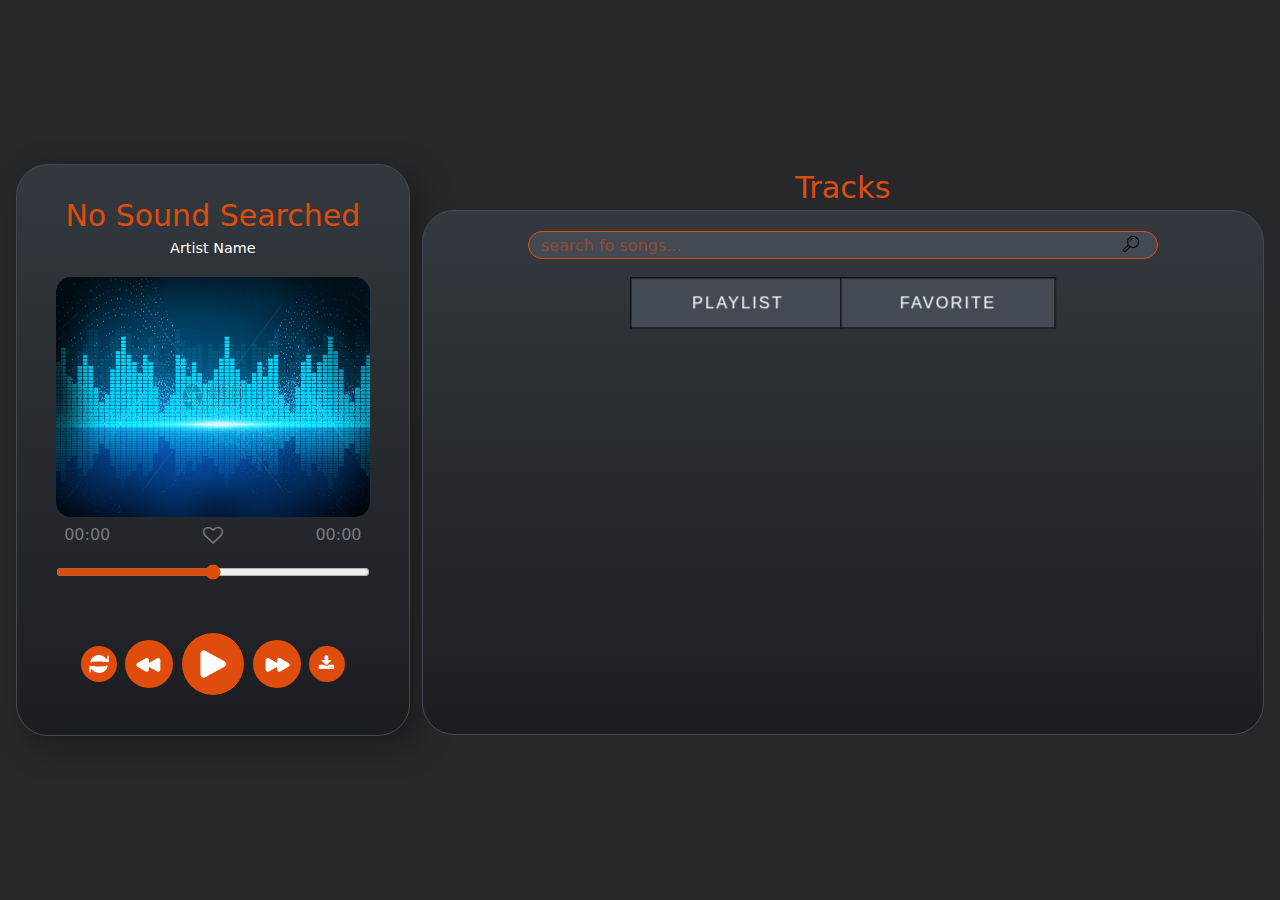
<file: index.html>
<!DOCTYPE html>
<html lang="en">
<head>
    <meta charset="UTF-8">
    <meta name="viewport" content="width=device-width, initial-scale=1.0">
    <link rel="stylesheet" href="css/output.css">
    <link rel="stylesheet" href="css/master.css">
    <link rel="stylesheet" href="icon/fontello-a681ed45/css/fontello.css">
    <link rel="stylesheet" href="icon/fontello-24a8be78/css/fontello.css">
    <link rel="stylesheet" href="icon/fontello-5bd95c42/css/fontello.css">

    <title>Document</title>
</head>
<body class="m-0 p-0">
    <main class="w-full min-h-[100vh] bg-[#26282B] py-2 gap-3 lg:p-4 flex flex-col lg:flex-row items-center justify-center">
                               <!--////////////// song div ///////////////-->
        <section class="h-[80vh] shadowColor w-11/12  lg:w-[460px] lg:h-[572px] rounded-[2em] bg-gradient-to-b from-greyLight-Gradient to-greyDark-Gradient border border-greyLight-Border border-1px border-solid ">
            <!-- track detail -->
             <div class="h-2/12  w-full flex flex-col items-center justify-end">
                <h1 id="songName" class=" text-[30px] font-medium text-primery">No Sound Searched</h1>
                <h3 id="singerName" class="text-white text-[0.9rem] ">Artist Name</h3>
             </div>
             <!-- track cover -->
              <div class="w-full h-6/12 gap-2  flex flex-col justify-end items-center">
                <!-- cover -->
                <img id="musicCover" class="w-[80%] h-[15rem] bg-red-600 rounded-[15px]" src="img/6761.jpg_wh1200.jpg" alt="">
                <!-- time of track -->
                 <div class="w-[80%] h-[20px] px-2 flex items-center justify-between">
                    <h4 id="currentTimeEl" class="text-subtitle-color text">00:00</h4>
                    <!-- favorite heart -->
                    <i id="heart" class="text-[20px] cursor-pointer text-subtitle-color icon-heart-empty"></i>
                    <h4 id="durationEl" class="text-subtitle-color text">00:00</h4>
                 </div>
              </div>
              <!-- track navbar -->
              <div class="w-full h-[35px]  flex justify-center items-end  ">
                <input id="progressBar" class="w-[80%]  cursor-pointer rounded-lg accent-primery" type="range">
              </div>
              <!-- track control -->
               <div class="w-full h-4/12 flex justify-center items-start pt-10">
                 <div class="w-[80%] h-7/12 flex   justify-center items-center gap-2">
                    <!-- repeat btn -->
                    <button id="repeatBTN" class="hover:bg-[#df4b0ccd] duration-500  cursor-pointer  flex justify-center items-center text-white w-9 h-9 rounded-full  bg-primery bg-[#1b1d21] ">
                        <svg id="repIcon" xmlns="http://www.w3.org/2000/svg" fill="white" viewBox="0 0 24 24" stroke-width="1.5" stroke="white" class="size-6"><path stroke-linecap="round" stroke-linejoin="round" d="M16.023 9.348h4.992v-.001M2.985 19.644v-4.992m0 0h4.992m-4.993 0 3.181 3.183a8.25 8.25 0 0 0 13.803-3.7M4.031 9.865a8.25 8.25 0 0 1 13.803-3.7l3.181 3.182m0-4.991v4.99"></path></svg>
                         <!-- <i class="  icon-cw"></i> -->
                    </button>
                    <!-- prec btn -->
                    <button id="prevBtn" class="hover:bg-[#df4b0ccd] duration-500  cursor-pointer  flex justify-center items-center text-white w-12 h-12 rounded-full  bg-primery bg-[#1b1d21] ">
                        <svg xmlns="http://www.w3.org/2000/svg" fill="white" viewBox="0 0 24 24" stroke-width="1.5" stroke="currentColor" class="size-7"><path stroke-linecap="round" stroke-linejoin="round" d="M21 16.811c0 .864-.933 1.406-1.683.977l-7.108-4.061a1.125 1.125 0 0 1 0-1.954l7.108-4.061A1.125 1.125 0 0 1 21 8.689v8.122ZM11.25 16.811c0 .864-.933 1.406-1.683.977l-7.108-4.061a1.125 1.125 0 0 1 0-1.954l7.108-4.061a1.125 1.125 0 0 1 1.683.977v8.122Z"></path></svg>
                    </button>
                    <!-- play btn -->
                    <button id="playbtn" class="hover:bg-[#df4b0ccd] duration-500 cursor-pointer w-16 h-16 rounded-full border  border-[#1b1d21] text-white justify-center bg-primery items-center flex ">
                        <svg xmlns="http://www.w3.org/2000/svg" fill="white" viewBox="0 0 24 24" stroke-width="1.5" stroke="currentColor" class="size-10"><path stroke-linecap="round" stroke-linejoin="round" d="M5.25 5.653c0-.856.917-1.398 1.667-.986l11.54 6.347a1.125 1.125 0 0 1 0 1.972l-11.54 6.347a1.125 1.125 0 0 1-1.667-.986V5.653Z"></path></svg>
                    </button>
                    <!-- next btn -->
                    <button id="nextBtn" class="hover:bg-[#df4b0ccd] duration-500 cursor-pointer flex justify-center items-center text-white w-12 h-12 rounded-full  bg-primery bg-[#1b1d21] ">
                        <svg xmlns="http://www.w3.org/2000/svg" fill="white" viewBox="0 0 24 24" stroke-width="1.5" stroke="currentColor" class="size-7"><path stroke-linecap="round" stroke-linejoin="round" d="M3 8.689c0-.864.933-1.406 1.683-.977l7.108 4.061a1.125 1.125 0 0 1 0 1.954l-7.108 4.061A1.125 1.125 0 0 1 3 16.811V8.69ZM12.75 8.689c0-.864.933-1.406 1.683-.977l7.108 4.061a1.125 1.125 0 0 1 0 1.954l-7.108 4.061a1.125 1.125 0 0 1-1.683-.977V8.69Z"></path></svg>
                    </button>
                    <!-- downloed btn -->
                    <button id="downloedBTN" class="hover:bg-[#df4b0ccd] duration-500 cursor-pointer flex justify-center items-center text-white w-9 h-9 rounded-full  bg-primery bg-[#1b1d21] ">
                        <i class=" text-white icon-download"></i>
                    </button>
                    
                </div>
               </div>
        </section>
                               <!--////////////// playlist div ///////////////-->

        <section class="w-11/12 lg:w-[985px] h-full lg:h-[570px] ">
            <!-- titele -->
            <div class="hidden w-full h-[45px]  lg:flex justify-center items-start"><h1 class="text-[1.9rem] text-primery ">Tracks</h1></div>
            <!-- section -->
             <div id="playListSec" class="w-full  h-[1100px] lg:h-[525px] flex flex-col rounded-[2em] bg-gradient-to-b from-greyLight-Gradient to-greyDark-Gradient border border-greyLight-Border border-1px border-solid  overflow-x-hidden overflow-hidden lg:overflow-y-scroll  ">
                <div class="w-full  flex flex-col justify-center items-center gap-4">
                    <!-- search bar -->
                     <div class="w-10/12 lg:w-9/12 h-7 bg-greyLight-Border flex border-[1px] border-primery rounded-[15px] mt-5">
                        <input id="inp" class="w-11/12 ps-3 h-full text-primery rounded-[15px]" type="search" placeholder="search fo songs...">
                        <div class="w-1/12 h-full flex justify-center items-center cursor-pointer ">
                            <i class=" icon-search-1"></i>
                        </div>
                     </div>
                     <!-- playlist and favorite menu -->
                      <div class="w-8/12 lg:w-6/12 h-10 my-2 rounded-[15px] items-center justify-between bg-greyLight-Border flex ">
                         <div class="tt playListBtn *:lg:text-[22px] *:text-[12px]" href="#">
                            <span class="lg:text-[22px] text-[12px]" >PlayList</span>
                            <span class="lg:text-[22px] text-[12px]" >PlayList</span>
                            <span class="lg:text-[22px] text-[12px]" >PlayList</span>
                            <span class="lg:text-[22px] text-[12px]" >PlayList</span>
                          </div>
                          <!-- ///// -->
                          <div id="showFavorites" class="tt favoriteSec lg:text-[22px] text-[12px]"" href="#">
                            <span   class="lg:text-[22px]= text-[12px]">Favorite</span>
                            <span   class="lg:text-[22px]= text-[12px]">Favorite</span>
                            <span   class="lg:text-[22px]= text-[12px]">Favorite</span>
                            <span   class="lg:text-[22px]= text-[12px]">Favorite</span>
                          </div>
                        <!-- <div class="h-full w-1/2 flex justify-center items-center text-white text-[20px] lg:text-2xl font-black border-e-1 transition-all  hover:bg-gray-600 hover:rounded-[15px] ">PlayList</div>
                        <div id="favoriteBtn" class="h-full w-1/2 flex justify-center items-center text-white text-[20px] lg:text-2xl font-black border-s-1 transition-all  hover:bg-gray-600 hover:rounded-[15px]">Favorite <i id="favIcon" class=" icon-heart-empty"></i></div> -->
                        </div>
                      <!-- playList -->
                      <div id="playList" class="w-10/12  lg:w-6/12 h-[500px] flex flex-col items-center ">
                        <!-- <div class="w-full h-16 cursor-pointer overflow-hidden border-b-[1px] border-b-subtitle-color flex items-center justify-between px-2">
                            <div class="w-[300px] flex items-center lg:gap-4 gap-2 h-[50px]">
                                <figure class="h-[40px] w-[40px] lg:h-[50px] lg:w-[50px] bg-blue-400 object-cover"><img class="w-full h-full object-cover" src="${val.avatar}" alt=""></figure>
                                <div class="h-full w-fit flex flex-col *:text-text-color">
                                    <h2 class="font-bold text-[14px] lg:text-[16px]">${val.name}</h2>
                                    <h4 class="text-[14px] lg:text-[16px]">${val.author}</h4>
                                </div>
                            </div>
                            <span class="text-text-color text-[13px] lg:text-[15px] ">${val.time}</span>
                        </div>
                         -->


                        
                      </div>
                      

                </div>

             </div>

        </section>
        <audio id="audio" src=""></audio>

    </main>

    
</body>
<script src="js/main.js">
</script>
</html>
</file>
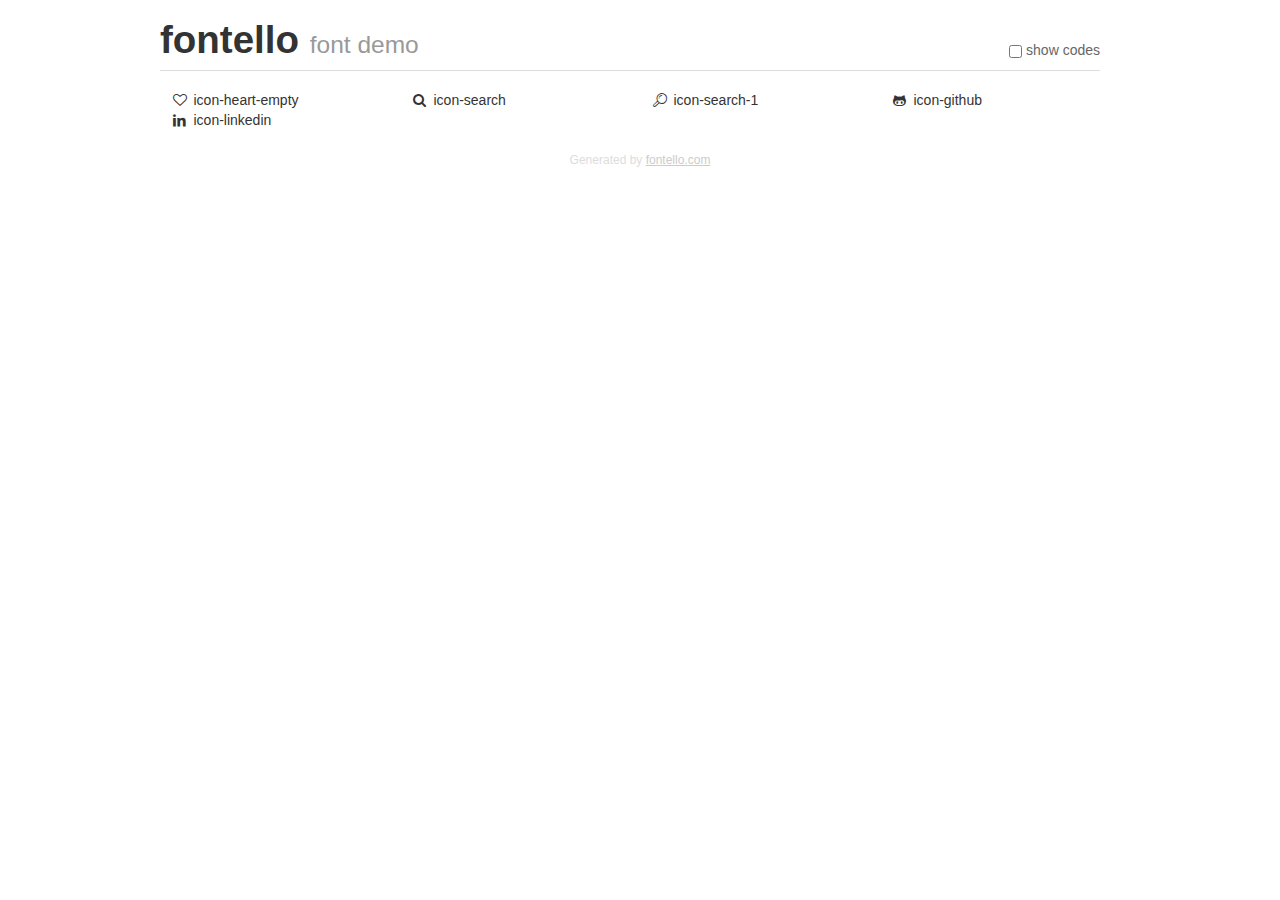
<file: icon/fontello-24a8be78/demo.html>
<!DOCTYPE html>
<html>
  <head>
  <!--[if lt IE 9]><script language="javascript" type="text/javascript" src="//html5shim.googlecode.com/svn/trunk/html5.js"></script><![endif]-->
  <meta charset="UTF-8">
  <style>
    html {
      font-size: 100%;
      -webkit-text-size-adjust: 100%;
      -ms-text-size-adjust: 100%;
    }
    a:focus {
      outline: thin dotted #333;
      outline: 5px auto -webkit-focus-ring-color;
      outline-offset: -2px;
    }
    a:hover,
    a:active {
      outline: 0;
    }
    input {
      margin: 0;
      font-size: 100%;
      vertical-align: middle;
      *overflow: visible;
      line-height: normal;
    }
    input::-moz-focus-inner {
      padding: 0;
      border: 0;
    }
    body {
      margin: 0;
      font-family: "Helvetica Neue", Helvetica, Arial, sans-serif;
      font-size: 14px;
      line-height: 20px;
      color: #333;
      background-color: #fff;
    }
    a {
      color: #08c;
      text-decoration: none;
    }
    a:hover {
      color: #005580;
      text-decoration: underline;
    }
    .row {
      margin-left: -20px;
      *zoom: 1;
    }
    .row:before,
    .row:after {
      display: table;
      content: "";
      line-height: 0;
    }
    .row:after {
      clear: both;
    }
    .span3 {
      float: left;
      min-height: 1px;
      margin-left: 20px;
      width: 220px;
    }
    .container {
      width: 940px;
      margin-right: auto;
      margin-left: auto;
      *zoom: 1;
    }
    .container:before,
    .container:after {
      display: table;
      content: "";
      line-height: 0;
    }
    .container:after {
      clear: both;
    }
    small {
      font-size: 85%;
    }
    h1 {
      margin: 10px 0;
      font-family: inherit;
      font-weight: bold;
      line-height: 20px;
      color: inherit;
      text-rendering: optimizelegibility;
      line-height: 40px;
      font-size: 38.5px;
    }
    h1 small {
      font-weight: normal;
      line-height: 1;
      color: #999;
      font-size: 24.5px;
    }

    body {
      margin-top: 90px;
    }
    .header {
      position: fixed;
      top: 0;
      left: 50%;
      margin-left: -480px;
      background-color: #fff;
      border-bottom: 1px solid #ddd;
      padding-top: 10px;
      z-index: 10;
    }
    .footer {
      color: #ddd;
      font-size: 12px;
      text-align: center;
      margin-top: 20px;
    }
    .footer a {
      color: #ccc;
      text-decoration: underline;
    }
    .the-icons {
      font-size: 14px;
      line-height: 24px;
    }
    .switch {
      position: absolute;
      right: 0;
      bottom: 10px;
      color: #666;
    }
    .switch input {
      margin-right: 0.3em;
    }
    .codesOn .i-name {
      display: none;
    }
    .codesOn .i-code {
      display: inline;
    }
    .i-code {
      display: none;
    }
    @font-face {
      font-family: 'fontello';
      src: url('./font/fontello.eot?31535497');
      src: url('./font/fontello.eot?31535497#iefix') format('embedded-opentype'),
           url('./font/fontello.woff?31535497') format('woff'),
           url('./font/fontello.ttf?31535497') format('truetype'),
           url('./font/fontello.svg?31535497#fontello') format('svg');
      font-weight: normal;
      font-style: normal;
    }
    .demo-icon {
      font-family: "fontello";
      font-style: normal;
      font-weight: normal;
      speak: never;
     
      display: inline-block;
      text-decoration: inherit;
      width: 1em;
      margin-right: .2em;
      text-align: center;
      /* opacity: .8; */
     
      /* For safety - reset parent styles, that can break glyph codes*/
      font-variant: normal;
      text-transform: none;
     
      /* fix buttons height, for twitter bootstrap */
      line-height: 1em;
     
      /* Animation center compensation - margins should be symmetric */
      /* remove if not needed */
      margin-left: .2em;
     
      /* You can be more comfortable with increased icons size */
      /* font-size: 120%; */
     
      /* Font smoothing. That was taken from TWBS */
      -webkit-font-smoothing: antialiased;
      -moz-osx-font-smoothing: grayscale;
     
      /* Uncomment for 3D effect */
      /* text-shadow: 1px 1px 1px rgba(127, 127, 127, 0.3); */
    }
    </style>
    <link rel="stylesheet" href="css/animation.css"><!--[if IE 7]><link rel="stylesheet" href="css/" + font.fontname + "-ie7.css"><![endif]-->
    <script>
      function toggleCodes(on) {
        var obj = document.getElementById('icons');
      
        if (on) {
          obj.className += ' codesOn';
        } else {
          obj.className = obj.className.replace(' codesOn', '');
        }
      }
    </script>
  </head>
  <body>
    <div class="container header">
      <h1>fontello <small>font demo</small></h1>
      <label class="switch">
        <input type="checkbox" onclick="toggleCodes(this.checked)">show codes
      </label>
    </div>
    <div class="container" id="icons">
      <div class="row">
        <div class="span3" title="Code: 0xe800">
          <i class="demo-icon icon-heart-empty">&#xe800;</i> <span class="i-name">icon-heart-empty</span><span class="i-code">0xe800</span>
        </div>
        <div class="span3" title="Code: 0xe801">
          <i class="demo-icon icon-search">&#xe801;</i> <span class="i-name">icon-search</span><span class="i-code">0xe801</span>
        </div>
        <div class="span3" title="Code: 0xe802">
          <i class="demo-icon icon-search-1">&#xe802;</i> <span class="i-name">icon-search-1</span><span class="i-code">0xe802</span>
        </div>
        <div class="span3" title="Code: 0xf300">
          <i class="demo-icon icon-github">&#xf300;</i> <span class="i-name">icon-github</span><span class="i-code">0xf300</span>
        </div>
      </div>
      <div class="row">
        <div class="span3" title="Code: 0xf318">
          <i class="demo-icon icon-linkedin">&#xf318;</i> <span class="i-name">icon-linkedin</span><span class="i-code">0xf318</span>
        </div>
      </div>
    </div>
    <div class="container footer">Generated by <a href="https://fontello.com">fontello.com</a></div>
  </body>
</html>
</file>
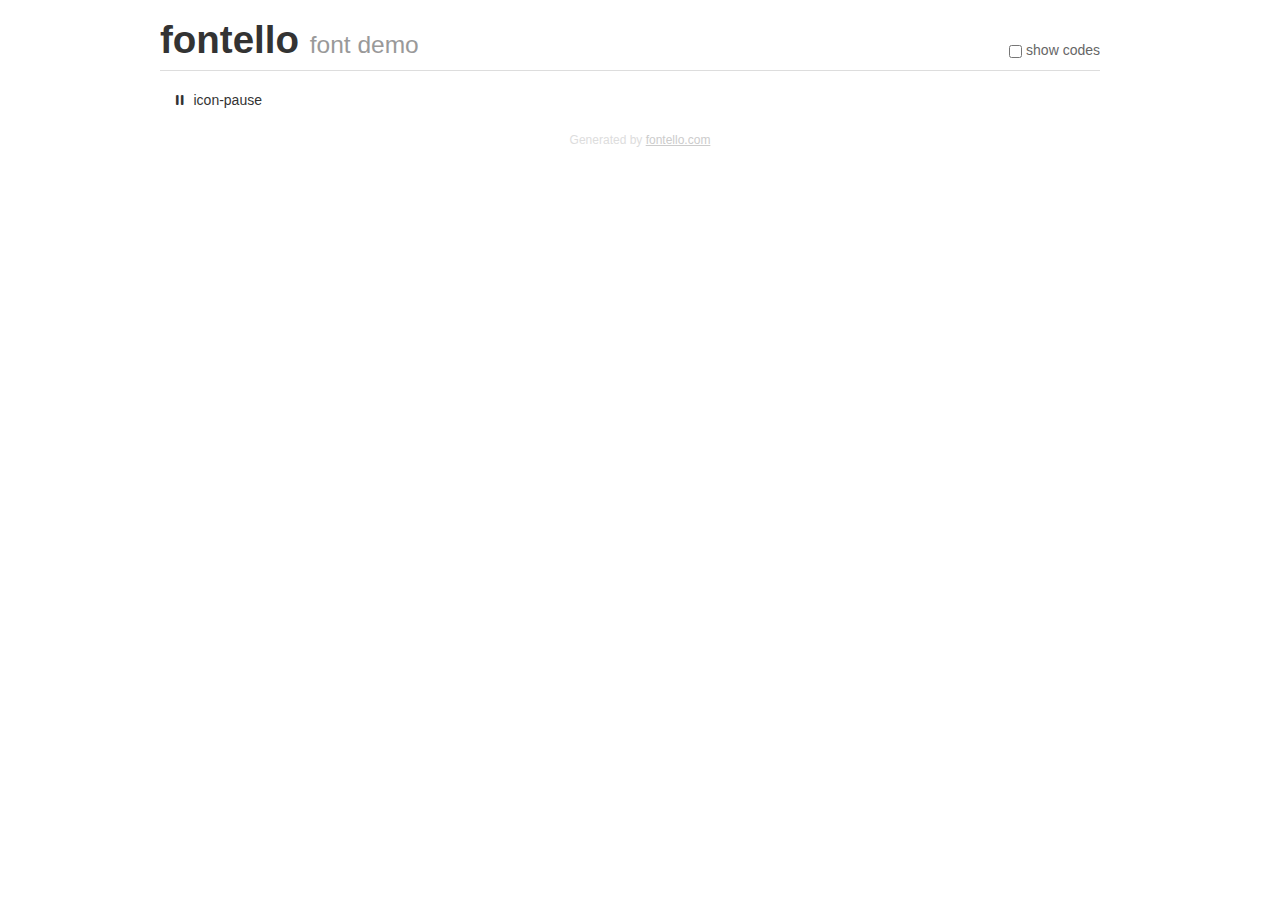
<file: icon/fontello-5bd95c42/demo.html>
<!DOCTYPE html>
<html>
  <head>
  <!--[if lt IE 9]><script language="javascript" type="text/javascript" src="//html5shim.googlecode.com/svn/trunk/html5.js"></script><![endif]-->
  <meta charset="UTF-8">
  <style>
    html {
      font-size: 100%;
      -webkit-text-size-adjust: 100%;
      -ms-text-size-adjust: 100%;
    }
    a:focus {
      outline: thin dotted #333;
      outline: 5px auto -webkit-focus-ring-color;
      outline-offset: -2px;
    }
    a:hover,
    a:active {
      outline: 0;
    }
    input {
      margin: 0;
      font-size: 100%;
      vertical-align: middle;
      *overflow: visible;
      line-height: normal;
    }
    input::-moz-focus-inner {
      padding: 0;
      border: 0;
    }
    body {
      margin: 0;
      font-family: "Helvetica Neue", Helvetica, Arial, sans-serif;
      font-size: 14px;
      line-height: 20px;
      color: #333;
      background-color: #fff;
    }
    a {
      color: #08c;
      text-decoration: none;
    }
    a:hover {
      color: #005580;
      text-decoration: underline;
    }
    .row {
      margin-left: -20px;
      *zoom: 1;
    }
    .row:before,
    .row:after {
      display: table;
      content: "";
      line-height: 0;
    }
    .row:after {
      clear: both;
    }
    .span3 {
      float: left;
      min-height: 1px;
      margin-left: 20px;
      width: 220px;
    }
    .container {
      width: 940px;
      margin-right: auto;
      margin-left: auto;
      *zoom: 1;
    }
    .container:before,
    .container:after {
      display: table;
      content: "";
      line-height: 0;
    }
    .container:after {
      clear: both;
    }
    small {
      font-size: 85%;
    }
    h1 {
      margin: 10px 0;
      font-family: inherit;
      font-weight: bold;
      line-height: 20px;
      color: inherit;
      text-rendering: optimizelegibility;
      line-height: 40px;
      font-size: 38.5px;
    }
    h1 small {
      font-weight: normal;
      line-height: 1;
      color: #999;
      font-size: 24.5px;
    }

    body {
      margin-top: 90px;
    }
    .header {
      position: fixed;
      top: 0;
      left: 50%;
      margin-left: -480px;
      background-color: #fff;
      border-bottom: 1px solid #ddd;
      padding-top: 10px;
      z-index: 10;
    }
    .footer {
      color: #ddd;
      font-size: 12px;
      text-align: center;
      margin-top: 20px;
    }
    .footer a {
      color: #ccc;
      text-decoration: underline;
    }
    .the-icons {
      font-size: 14px;
      line-height: 24px;
    }
    .switch {
      position: absolute;
      right: 0;
      bottom: 10px;
      color: #666;
    }
    .switch input {
      margin-right: 0.3em;
    }
    .codesOn .i-name {
      display: none;
    }
    .codesOn .i-code {
      display: inline;
    }
    .i-code {
      display: none;
    }
    @font-face {
      font-family: 'fontello';
      src: url('./font/fontello.eot?25346008');
      src: url('./font/fontello.eot?25346008#iefix') format('embedded-opentype'),
           url('./font/fontello.woff?25346008') format('woff'),
           url('./font/fontello.ttf?25346008') format('truetype'),
           url('./font/fontello.svg?25346008#fontello') format('svg');
      font-weight: normal;
      font-style: normal;
    }
    .demo-icon {
      font-family: "fontello";
      font-style: normal;
      font-weight: normal;
      speak: never;
     
      display: inline-block;
      text-decoration: inherit;
      width: 1em;
      margin-right: .2em;
      text-align: center;
      /* opacity: .8; */
     
      /* For safety - reset parent styles, that can break glyph codes*/
      font-variant: normal;
      text-transform: none;
     
      /* fix buttons height, for twitter bootstrap */
      line-height: 1em;
     
      /* Animation center compensation - margins should be symmetric */
      /* remove if not needed */
      margin-left: .2em;
     
      /* You can be more comfortable with increased icons size */
      /* font-size: 120%; */
     
      /* Font smoothing. That was taken from TWBS */
      -webkit-font-smoothing: antialiased;
      -moz-osx-font-smoothing: grayscale;
     
      /* Uncomment for 3D effect */
      /* text-shadow: 1px 1px 1px rgba(127, 127, 127, 0.3); */
    }
    </style>
    <link rel="stylesheet" href="css/animation.css"><!--[if IE 7]><link rel="stylesheet" href="css/" + font.fontname + "-ie7.css"><![endif]-->
    <script>
      function toggleCodes(on) {
        var obj = document.getElementById('icons');
      
        if (on) {
          obj.className += ' codesOn';
        } else {
          obj.className = obj.className.replace(' codesOn', '');
        }
      }
    </script>
  </head>
  <body>
    <div class="container header">
      <h1>fontello <small>font demo</small></h1>
      <label class="switch">
        <input type="checkbox" onclick="toggleCodes(this.checked)">show codes
      </label>
    </div>
    <div class="container" id="icons">
      <div class="row">
        <div class="span3" title="Code: 0xe803">
          <i class="demo-icon icon-pause">&#xe803;</i> <span class="i-name">icon-pause</span><span class="i-code">0xe803</span>
        </div>
      </div>
    </div>
    <div class="container footer">Generated by <a href="https://fontello.com">fontello.com</a></div>
  </body>
</html>
</file>
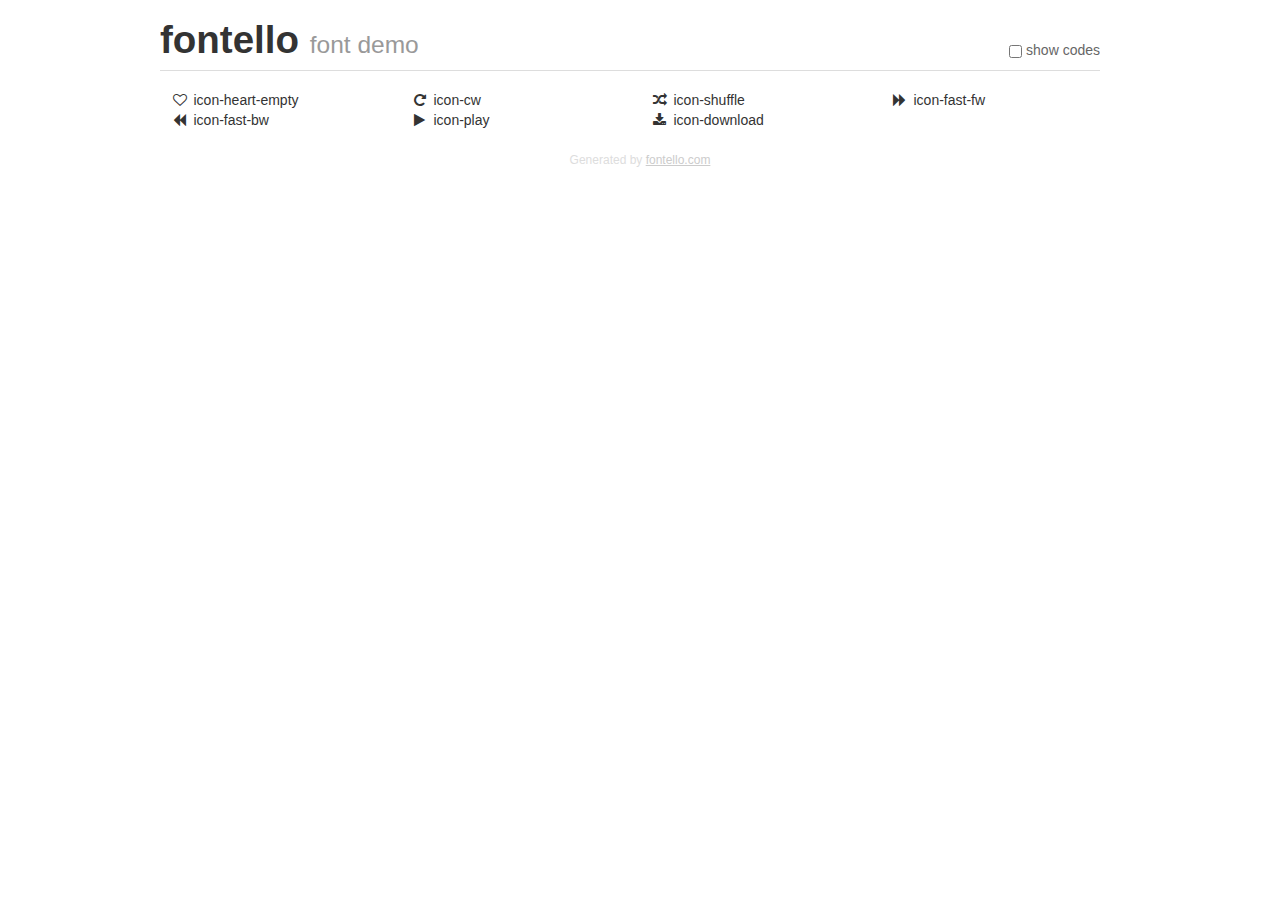
<file: icon/fontello-a681ed45/demo.html>
<!DOCTYPE html>
<html>
  <head>
  <!--[if lt IE 9]><script language="javascript" type="text/javascript" src="//html5shim.googlecode.com/svn/trunk/html5.js"></script><![endif]-->
  <meta charset="UTF-8">
  <style>
    html {
      font-size: 100%;
      -webkit-text-size-adjust: 100%;
      -ms-text-size-adjust: 100%;
    }
    a:focus {
      outline: thin dotted #333;
      outline: 5px auto -webkit-focus-ring-color;
      outline-offset: -2px;
    }
    a:hover,
    a:active {
      outline: 0;
    }
    input {
      margin: 0;
      font-size: 100%;
      vertical-align: middle;
      *overflow: visible;
      line-height: normal;
    }
    input::-moz-focus-inner {
      padding: 0;
      border: 0;
    }
    body {
      margin: 0;
      font-family: "Helvetica Neue", Helvetica, Arial, sans-serif;
      font-size: 14px;
      line-height: 20px;
      color: #333;
      background-color: #fff;
    }
    a {
      color: #08c;
      text-decoration: none;
    }
    a:hover {
      color: #005580;
      text-decoration: underline;
    }
    .row {
      margin-left: -20px;
      *zoom: 1;
    }
    .row:before,
    .row:after {
      display: table;
      content: "";
      line-height: 0;
    }
    .row:after {
      clear: both;
    }
    .span3 {
      float: left;
      min-height: 1px;
      margin-left: 20px;
      width: 220px;
    }
    .container {
      width: 940px;
      margin-right: auto;
      margin-left: auto;
      *zoom: 1;
    }
    .container:before,
    .container:after {
      display: table;
      content: "";
      line-height: 0;
    }
    .container:after {
      clear: both;
    }
    small {
      font-size: 85%;
    }
    h1 {
      margin: 10px 0;
      font-family: inherit;
      font-weight: bold;
      line-height: 20px;
      color: inherit;
      text-rendering: optimizelegibility;
      line-height: 40px;
      font-size: 38.5px;
    }
    h1 small {
      font-weight: normal;
      line-height: 1;
      color: #999;
      font-size: 24.5px;
    }

    body {
      margin-top: 90px;
    }
    .header {
      position: fixed;
      top: 0;
      left: 50%;
      margin-left: -480px;
      background-color: #fff;
      border-bottom: 1px solid #ddd;
      padding-top: 10px;
      z-index: 10;
    }
    .footer {
      color: #ddd;
      font-size: 12px;
      text-align: center;
      margin-top: 20px;
    }
    .footer a {
      color: #ccc;
      text-decoration: underline;
    }
    .the-icons {
      font-size: 14px;
      line-height: 24px;
    }
    .switch {
      position: absolute;
      right: 0;
      bottom: 10px;
      color: #666;
    }
    .switch input {
      margin-right: 0.3em;
    }
    .codesOn .i-name {
      display: none;
    }
    .codesOn .i-code {
      display: inline;
    }
    .i-code {
      display: none;
    }
    @font-face {
      font-family: 'fontello';
      src: url('./font/fontello.eot?58127496');
      src: url('./font/fontello.eot?58127496#iefix') format('embedded-opentype'),
           url('./font/fontello.woff?58127496') format('woff'),
           url('./font/fontello.ttf?58127496') format('truetype'),
           url('./font/fontello.svg?58127496#fontello') format('svg');
      font-weight: normal;
      font-style: normal;
    }
    .demo-icon {
      font-family: "fontello";
      font-style: normal;
      font-weight: normal;
      speak: never;
     
      display: inline-block;
      text-decoration: inherit;
      width: 1em;
      margin-right: .2em;
      text-align: center;
      /* opacity: .8; */
     
      /* For safety - reset parent styles, that can break glyph codes*/
      font-variant: normal;
      text-transform: none;
     
      /* fix buttons height, for twitter bootstrap */
      line-height: 1em;
     
      /* Animation center compensation - margins should be symmetric */
      /* remove if not needed */
      margin-left: .2em;
     
      /* You can be more comfortable with increased icons size */
      /* font-size: 120%; */
     
      /* Font smoothing. That was taken from TWBS */
      -webkit-font-smoothing: antialiased;
      -moz-osx-font-smoothing: grayscale;
     
      /* Uncomment for 3D effect */
      /* text-shadow: 1px 1px 1px rgba(127, 127, 127, 0.3); */
    }
    </style>
    <link rel="stylesheet" href="css/animation.css"><!--[if IE 7]><link rel="stylesheet" href="css/" + font.fontname + "-ie7.css"><![endif]-->
    <script>
      function toggleCodes(on) {
        var obj = document.getElementById('icons');
      
        if (on) {
          obj.className += ' codesOn';
        } else {
          obj.className = obj.className.replace(' codesOn', '');
        }
      }
    </script>
  </head>
  <body>
    <div class="container header">
      <h1>fontello <small>font demo</small></h1>
      <label class="switch">
        <input type="checkbox" onclick="toggleCodes(this.checked)">show codes
      </label>
    </div>
    <div class="container" id="icons">
      <div class="row">
        <div class="span3" title="Code: 0xe800">
          <i class="demo-icon icon-heart-empty">&#xe800;</i> <span class="i-name">icon-heart-empty</span><span class="i-code">0xe800</span>
        </div>
        <div class="span3" title="Code: 0xe803">
          <i class="demo-icon icon-cw">&#xe803;</i> <span class="i-name">icon-cw</span><span class="i-code">0xe803</span>
        </div>
        <div class="span3" title="Code: 0xe804">
          <i class="demo-icon icon-shuffle">&#xe804;</i> <span class="i-name">icon-shuffle</span><span class="i-code">0xe804</span>
        </div>
        <div class="span3" title="Code: 0xe805">
          <i class="demo-icon icon-fast-fw">&#xe805;</i> <span class="i-name">icon-fast-fw</span><span class="i-code">0xe805</span>
        </div>
      </div>
      <div class="row">
        <div class="span3" title="Code: 0xe806">
          <i class="demo-icon icon-fast-bw">&#xe806;</i> <span class="i-name">icon-fast-bw</span><span class="i-code">0xe806</span>
        </div>
        <div class="span3" title="Code: 0xe807">
          <i class="demo-icon icon-play">&#xe807;</i> <span class="i-name">icon-play</span><span class="i-code">0xe807</span>
        </div>
        <div class="span3" title="Code: 0xe808">
          <i class="demo-icon icon-download">&#xe808;</i> <span class="i-name">icon-download</span><span class="i-code">0xe808</span>
        </div>
      </div>
    </div>
    <div class="container footer">Generated by <a href="https://fontello.com">fontello.com</a></div>
  </body>
</html>
</file>
<file: css/master.css>
.shadowColor{
  box-shadow: 10px 10px 30px #1a1c1e;
  color: #df4b0ccd;
}
.heartbg{
  color: red;
}
.heartfav{
  color:#df4c0c;

}
.active{
  stroke: #26282b;  
}

#playListSec::-webkit-scrollbar {
  width: 8px;
}
#playListSec::-webkit-scrollbar-thumb {
  background-color: transparent;
}
#playListSec:hover::-webkit-scrollbar-thumb {
  background-color: rgba(0, 0, 0, 0.2);
  border-radius: 4px;
}
#playListSec::-webkit-scrollbar-track {
  background-color: transparent;
}

.tt {
  position: relative;
  width: 50%;
  height: 50px;
  transition: 4s;
  transform-style: preserve-3d;
  transform: perspective(1000px) rotateX(0deg);
}
.tt:hover {
  transform: perspective(1000px) rotateX(360deg);
}
.tt span{
  position: absolute;
  top: 0;
  left: 0;
  width: 100%;
  height: 100%;
  display: flex;
  align-items: center;
  justify-content: center;
  color: white;
  background: #444a53;
  font-family: sans-serif;
  text-transform: uppercase;
  cursor: pointer;
  font-size: 1rem;
  letter-spacing: 2px;
  transition: 0.5s;
  border: 1px solid #000;
  box-sizing: border-box;
  box-shadow: insert 0 20px 50px rgba(0, 0, 0, 0.2);
}
.tt:hover span {
  color: #fff;
  background: #df4c0c;
}
.tt span:nth-child(1) {
  font-size: 1rem;

  transform: rotateX(360deg) translateZ(25px);
}
.tt span:nth-child(2) {
  font-size: 1rem;

  transform: rotateX(270deg) translateZ(25px);
}
.tt span:nth-child(3) {
  font-size: 1rem;

  transform: rotateX(180deg) translateZ(25px);
}
.tt span:nth-child(4) {
  font-size: 1rem;

  transform: rotateX(90deg) translateZ(25px);
}



.dd {
  position: relative;
  width: 50%;
  height: 50px;
  transition: 4s;
  transform-style: preserve-3d;
  transform: perspective(1000px) rotateX(0deg);
}
.dd:hover {
  transform: perspective(1000px) rotateX(360deg);
}
.dd span{
  position: absolute;
  top: 0;
  left: 0;
  width: 100%;
  height: 100%;
  display: flex;
  align-items: center;
  justify-content: center;
  color: white;
  background: #df4c0c;
  font-family: sans-serif;
  text-transform: uppercase;
  cursor: pointer;
  font-size: 22px;
  letter-spacing: 2px;
  transition: 0.5s;
  border: 1px solid #000;
  box-sizing: border-box;
  box-shadow: insert 0 20px 50px rgba(0, 0, 0, 0.2);
}
.dd:hover span {
  color: #fff;
  background: #df4c0c;
}
.dd span:nth-child(1) {
  transform: rotateX(360deg) translateZ(25px);
}
.dd span:nth-child(2) {
  transform: rotateX(270deg) translateZ(25px);
}
.dd span:nth-child(3) {
  transform: rotateX(180deg) translateZ(25px);
}
.dd span:nth-child(4) {
  transform: rotateX(90deg) translateZ(25px);
}
</file>
<file: icon/fontello-a681ed45/css/fontello.css>
@font-face {
  font-family: 'fontello';
  src: url('../font/fontello.eot?52632549');
  src: url('../font/fontello.eot?52632549#iefix') format('embedded-opentype'),
       url('../font/fontello.woff2?52632549') format('woff2'),
       url('../font/fontello.woff?52632549') format('woff'),
       url('../font/fontello.ttf?52632549') format('truetype'),
       url('../font/fontello.svg?52632549#fontello') format('svg');
  font-weight: normal;
  font-style: normal;
}
/* Chrome hack: SVG is rendered more smooth in Windozze. 100% magic, uncomment if you need it. */
/* Note, that will break hinting! In other OS-es font will be not as sharp as it could be */
/*
@media screen and (-webkit-min-device-pixel-ratio:0) {
  @font-face {
    font-family: 'fontello';
    src: url('../font/fontello.svg?52632549#fontello') format('svg');
  }
}
*/
[class^="icon-"]:before, [class*=" icon-"]:before {
  font-family: "fontello";
  font-style: normal;
  font-weight: normal;
  speak: never;

  display: inline-block;
  text-decoration: inherit;
  width: 1em;
  margin-right: .2em;
  text-align: center;
  /* opacity: .8; */

  /* For safety - reset parent styles, that can break glyph codes*/
  font-variant: normal;
  text-transform: none;

  /* fix buttons height, for twitter bootstrap */
  line-height: 1em;

  /* Animation center compensation - margins should be symmetric */
  /* remove if not needed */
  margin-left: .2em;

  /* you can be more comfortable with increased icons size */
  /* font-size: 120%; */

  /* Font smoothing. That was taken from TWBS */
  -webkit-font-smoothing: antialiased;
  -moz-osx-font-smoothing: grayscale;

  /* Uncomment for 3D effect */
  /* text-shadow: 1px 1px 1px rgba(127, 127, 127, 0.3); */
}

.icon-heart-empty:before { content: '\e800'; } /* '' */
.icon-cw:before { content: '\e803'; } /* '' */
.icon-shuffle:before { content: '\e804'; } /* '' */
.icon-fast-fw:before { content: '\e805'; } /* '' */
.icon-fast-bw:before { content: '\e806'; } /* '' */
.icon-play:before { content: '\e807'; } /* '' */
.icon-download:before { content: '\e808'; } /* '' */
</file>
<file: icon/fontello-24a8be78/css/fontello.css>
@font-face {
  font-family: 'fontello';
  src: url('../font/fontello.eot?37769008');
  src: url('../font/fontello.eot?37769008#iefix') format('embedded-opentype'),
       url('../font/fontello.woff2?37769008') format('woff2'),
       url('../font/fontello.woff?37769008') format('woff'),
       url('../font/fontello.ttf?37769008') format('truetype'),
       url('../font/fontello.svg?37769008#fontello') format('svg');
  font-weight: normal;
  font-style: normal;
}
/* Chrome hack: SVG is rendered more smooth in Windozze. 100% magic, uncomment if you need it. */
/* Note, that will break hinting! In other OS-es font will be not as sharp as it could be */
/*
@media screen and (-webkit-min-device-pixel-ratio:0) {
  @font-face {
    font-family: 'fontello';
    src: url('../font/fontello.svg?37769008#fontello') format('svg');
  }
}
*/
[class^="icon-"]:before, [class*=" icon-"]:before {
  font-family: "fontello";
  font-style: normal;
  font-weight: normal;
  speak: never;

  display: inline-block;
  text-decoration: inherit;
  width: 1em;
  margin-right: .2em;
  text-align: center;
  /* opacity: .8; */

  /* For safety - reset parent styles, that can break glyph codes*/
  font-variant: normal;
  text-transform: none;

  /* fix buttons height, for twitter bootstrap */
  line-height: 1em;

  /* Animation center compensation - margins should be symmetric */
  /* remove if not needed */
  margin-left: .2em;

  /* you can be more comfortable with increased icons size */
  /* font-size: 120%; */

  /* Font smoothing. That was taken from TWBS */
  -webkit-font-smoothing: antialiased;
  -moz-osx-font-smoothing: grayscale;

  /* Uncomment for 3D effect */
  /* text-shadow: 1px 1px 1px rgba(127, 127, 127, 0.3); */
}

.icon-heart-empty:before { content: '\e800'; } /* '' */
.icon-search:before { content: '\e801'; } /* '' */
.icon-search-1:before { content: '\e802'; } /* '' */
.icon-github:before { content: '\f300'; } /* '' */
.icon-linkedin:before { content: '\f318'; } /* '' */
</file>
<file: icon/fontello-5bd95c42/css/fontello.css>
@font-face {
  font-family: 'fontello';
  src: url('../font/fontello.eot?37674160');
  src: url('../font/fontello.eot?37674160#iefix') format('embedded-opentype'),
       url('../font/fontello.woff2?37674160') format('woff2'),
       url('../font/fontello.woff?37674160') format('woff'),
       url('../font/fontello.ttf?37674160') format('truetype'),
       url('../font/fontello.svg?37674160#fontello') format('svg');
  font-weight: normal;
  font-style: normal;
}
/* Chrome hack: SVG is rendered more smooth in Windozze. 100% magic, uncomment if you need it. */
/* Note, that will break hinting! In other OS-es font will be not as sharp as it could be */
/*
@media screen and (-webkit-min-device-pixel-ratio:0) {
  @font-face {
    font-family: 'fontello';
    src: url('../font/fontello.svg?37674160#fontello') format('svg');
  }
}
*/
[class^="icon-"]:before, [class*=" icon-"]:before {
  font-family: "fontello";
  font-style: normal;
  font-weight: normal;
  speak: never;

  display: inline-block;
  text-decoration: inherit;
  width: 1em;
  margin-right: .2em;
  text-align: center;
  /* opacity: .8; */

  /* For safety - reset parent styles, that can break glyph codes*/
  font-variant: normal;
  text-transform: none;

  /* fix buttons height, for twitter bootstrap */
  line-height: 1em;

  /* Animation center compensation - margins should be symmetric */
  /* remove if not needed */
  margin-left: .2em;

  /* you can be more comfortable with increased icons size */
  /* font-size: 120%; */

  /* Font smoothing. That was taken from TWBS */
  -webkit-font-smoothing: antialiased;
  -moz-osx-font-smoothing: grayscale;

  /* Uncomment for 3D effect */
  /* text-shadow: 1px 1px 1px rgba(127, 127, 127, 0.3); */
}

.icon-pause:before { content: '\e803'; } /* '' */
</file>
<file: icon/fontello-24a8be78/css/animation.css>
/*
   Animation example, for spinners
*/
.animate-spin {
  -moz-animation: spin 2s infinite linear;
  -o-animation: spin 2s infinite linear;
  -webkit-animation: spin 2s infinite linear;
  animation: spin 2s infinite linear;
  display: inline-block;
}
@-moz-keyframes spin {
  0% {
    -moz-transform: rotate(0deg);
    -o-transform: rotate(0deg);
    -webkit-transform: rotate(0deg);
    transform: rotate(0deg);
  }

  100% {
    -moz-transform: rotate(359deg);
    -o-transform: rotate(359deg);
    -webkit-transform: rotate(359deg);
    transform: rotate(359deg);
  }
}
@-webkit-keyframes spin {
  0% {
    -moz-transform: rotate(0deg);
    -o-transform: rotate(0deg);
    -webkit-transform: rotate(0deg);
    transform: rotate(0deg);
  }

  100% {
    -moz-transform: rotate(359deg);
    -o-transform: rotate(359deg);
    -webkit-transform: rotate(359deg);
    transform: rotate(359deg);
  }
}
@-o-keyframes spin {
  0% {
    -moz-transform: rotate(0deg);
    -o-transform: rotate(0deg);
    -webkit-transform: rotate(0deg);
    transform: rotate(0deg);
  }

  100% {
    -moz-transform: rotate(359deg);
    -o-transform: rotate(359deg);
    -webkit-transform: rotate(359deg);
    transform: rotate(359deg);
  }
}
@-ms-keyframes spin {
  0% {
    -moz-transform: rotate(0deg);
    -o-transform: rotate(0deg);
    -webkit-transform: rotate(0deg);
    transform: rotate(0deg);
  }

  100% {
    -moz-transform: rotate(359deg);
    -o-transform: rotate(359deg);
    -webkit-transform: rotate(359deg);
    transform: rotate(359deg);
  }
}
@keyframes spin {
  0% {
    -moz-transform: rotate(0deg);
    -o-transform: rotate(0deg);
    -webkit-transform: rotate(0deg);
    transform: rotate(0deg);
  }

  100% {
    -moz-transform: rotate(359deg);
    -o-transform: rotate(359deg);
    -webkit-transform: rotate(359deg);
    transform: rotate(359deg);
  }
}
</file>
<file: icon/fontello-5bd95c42/css/animation.css>
/*
   Animation example, for spinners
*/
.animate-spin {
  -moz-animation: spin 2s infinite linear;
  -o-animation: spin 2s infinite linear;
  -webkit-animation: spin 2s infinite linear;
  animation: spin 2s infinite linear;
  display: inline-block;
}
@-moz-keyframes spin {
  0% {
    -moz-transform: rotate(0deg);
    -o-transform: rotate(0deg);
    -webkit-transform: rotate(0deg);
    transform: rotate(0deg);
  }

  100% {
    -moz-transform: rotate(359deg);
    -o-transform: rotate(359deg);
    -webkit-transform: rotate(359deg);
    transform: rotate(359deg);
  }
}
@-webkit-keyframes spin {
  0% {
    -moz-transform: rotate(0deg);
    -o-transform: rotate(0deg);
    -webkit-transform: rotate(0deg);
    transform: rotate(0deg);
  }

  100% {
    -moz-transform: rotate(359deg);
    -o-transform: rotate(359deg);
    -webkit-transform: rotate(359deg);
    transform: rotate(359deg);
  }
}
@-o-keyframes spin {
  0% {
    -moz-transform: rotate(0deg);
    -o-transform: rotate(0deg);
    -webkit-transform: rotate(0deg);
    transform: rotate(0deg);
  }

  100% {
    -moz-transform: rotate(359deg);
    -o-transform: rotate(359deg);
    -webkit-transform: rotate(359deg);
    transform: rotate(359deg);
  }
}
@-ms-keyframes spin {
  0% {
    -moz-transform: rotate(0deg);
    -o-transform: rotate(0deg);
    -webkit-transform: rotate(0deg);
    transform: rotate(0deg);
  }

  100% {
    -moz-transform: rotate(359deg);
    -o-transform: rotate(359deg);
    -webkit-transform: rotate(359deg);
    transform: rotate(359deg);
  }
}
@keyframes spin {
  0% {
    -moz-transform: rotate(0deg);
    -o-transform: rotate(0deg);
    -webkit-transform: rotate(0deg);
    transform: rotate(0deg);
  }

  100% {
    -moz-transform: rotate(359deg);
    -o-transform: rotate(359deg);
    -webkit-transform: rotate(359deg);
    transform: rotate(359deg);
  }
}
</file>
<file: icon/fontello-a681ed45/css/animation.css>
/*
   Animation example, for spinners
*/
.animate-spin {
  -moz-animation: spin 2s infinite linear;
  -o-animation: spin 2s infinite linear;
  -webkit-animation: spin 2s infinite linear;
  animation: spin 2s infinite linear;
  display: inline-block;
}
@-moz-keyframes spin {
  0% {
    -moz-transform: rotate(0deg);
    -o-transform: rotate(0deg);
    -webkit-transform: rotate(0deg);
    transform: rotate(0deg);
  }

  100% {
    -moz-transform: rotate(359deg);
    -o-transform: rotate(359deg);
    -webkit-transform: rotate(359deg);
    transform: rotate(359deg);
  }
}
@-webkit-keyframes spin {
  0% {
    -moz-transform: rotate(0deg);
    -o-transform: rotate(0deg);
    -webkit-transform: rotate(0deg);
    transform: rotate(0deg);
  }

  100% {
    -moz-transform: rotate(359deg);
    -o-transform: rotate(359deg);
    -webkit-transform: rotate(359deg);
    transform: rotate(359deg);
  }
}
@-o-keyframes spin {
  0% {
    -moz-transform: rotate(0deg);
    -o-transform: rotate(0deg);
    -webkit-transform: rotate(0deg);
    transform: rotate(0deg);
  }

  100% {
    -moz-transform: rotate(359deg);
    -o-transform: rotate(359deg);
    -webkit-transform: rotate(359deg);
    transform: rotate(359deg);
  }
}
@-ms-keyframes spin {
  0% {
    -moz-transform: rotate(0deg);
    -o-transform: rotate(0deg);
    -webkit-transform: rotate(0deg);
    transform: rotate(0deg);
  }

  100% {
    -moz-transform: rotate(359deg);
    -o-transform: rotate(359deg);
    -webkit-transform: rotate(359deg);
    transform: rotate(359deg);
  }
}
@keyframes spin {
  0% {
    -moz-transform: rotate(0deg);
    -o-transform: rotate(0deg);
    -webkit-transform: rotate(0deg);
    transform: rotate(0deg);
  }

  100% {
    -moz-transform: rotate(359deg);
    -o-transform: rotate(359deg);
    -webkit-transform: rotate(359deg);
    transform: rotate(359deg);
  }
}
</file>
